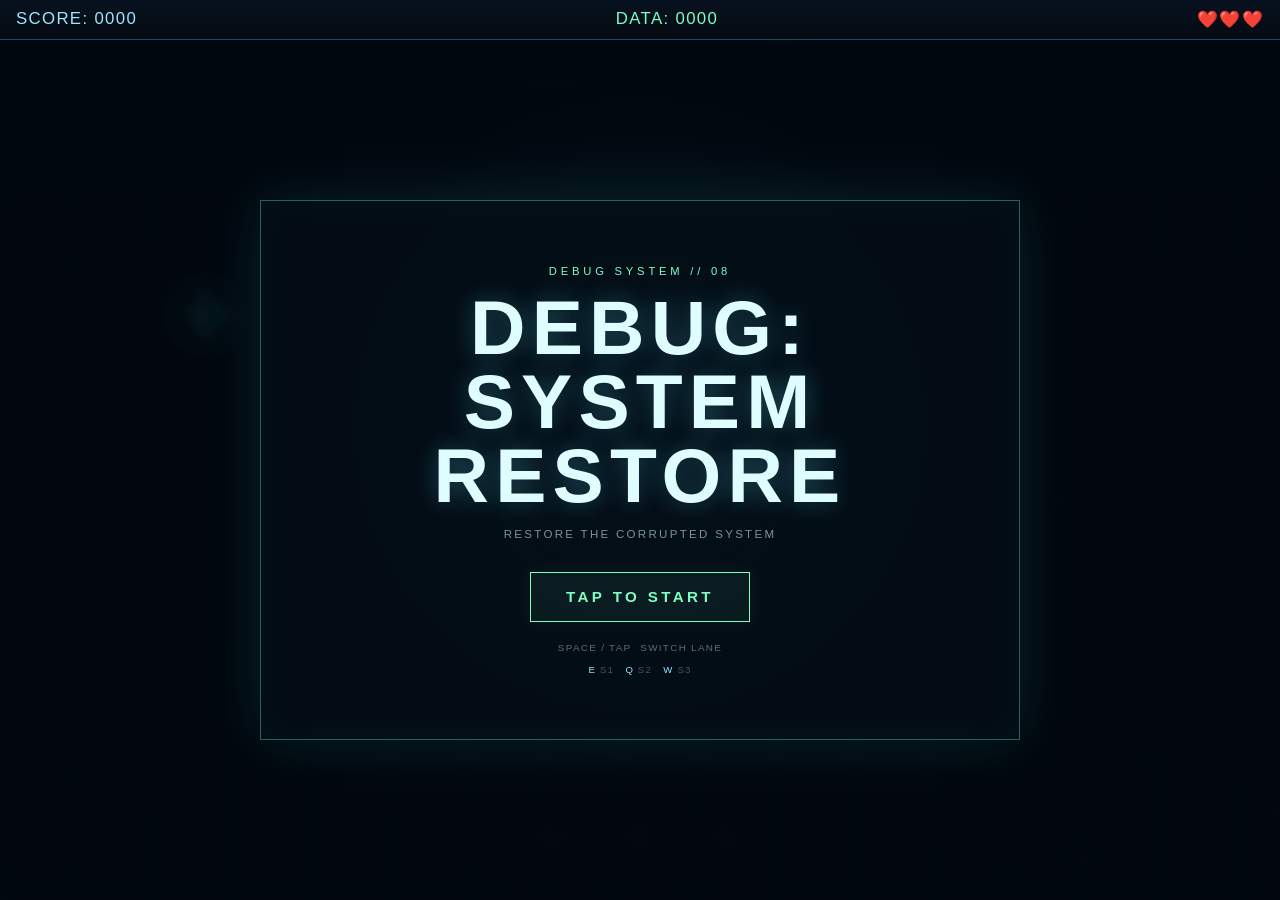
<file: index.html>
<!DOCTYPE html>
<html lang="zh-Hant">
<head>
    <meta charset="UTF-8">
    <meta
        name="viewport"
        content="width=device-width, initial-scale=1.0, maximum-scale=1.0, user-scalable=no"
    >
    <meta name="apple-mobile-web-app-capable" content="yes">

    <title>DEBUG: SYSTEM RESTORE</title>

    <link rel="stylesheet" href="css/style.css">
</head>

<body>

<div id="app">

    <header class="hud" aria-live="polite">

        <div class="hud-item hud-score">
            SCORE: <span id="score">0000</span>
        </div>

        <div class="hud-item hud-data">
            DATA: <span id="data-count">0000</span>
        </div>

        <div
            class="hud-item hud-hp"
            id="hp"
            aria-label="HP"
        >
            ❤️❤️❤️
        </div>

    </header>


    <main id="playfield">

        <canvas
            id="game"
            aria-label="DEBUG SYSTEM RESTORE game area"
        ></canvas>


        <!-- 技能按鈕 -->
        <div id="skill-hud" aria-label="Skills">

            <button
                class="skill-button"
                id="skill-s1"
                type="button"
            >
                <span class="skill-name">S1</span>
                <span class="skill-key">E</span>
                <span class="skill-status">READY</span>
            </button>


            <button
                class="skill-button"
                id="skill-s2"
                type="button"
            >
                <span class="skill-name">S2</span>
                <span class="skill-key">Q</span>
                <span class="skill-status">READY</span>
            </button>


            <button
                class="skill-button"
                id="skill-s3"
                type="button"
            >
                <span class="skill-name">S3</span>
                <span class="skill-key">W</span>
                <span class="skill-status">LOCKED</span>
            </button>

        </div>


        <div id="start-screen" class="overlay start-screen" role="dialog" aria-modal="true">
            <div class="start-panel">
                <p class="start-kicker">DEBUG SYSTEM // 08</p>
                <h1>DEBUG:<br>SYSTEM RESTORE</h1>
                <p class="start-subtitle">RESTORE THE CORRUPTED SYSTEM</p>
                <button id="start-btn" type="button" class="start-btn">TAP TO START</button>
                <div class="start-controls">
                    <span>SPACE / TAP</span><span>SWITCH LANE</span>
                </div>
                <div class="start-skills"><span>E</span> S1&nbsp;&nbsp; <span>Q</span> S2&nbsp;&nbsp; <span>W</span> S3</div>
            </div>
        </div>

        <div id="boss-hud" class="boss-hud hidden" aria-live="polite">
            <div class="boss-title">SYSTEM CORRUPTION // BOSS</div>
            <div class="boss-bar"><div id="boss-hp-fill" class="boss-hp-fill"></div></div>
            <div id="boss-hp-text" class="boss-hp-text">BOSS 24 / 24</div>
        </div>

        <div id="boss-warning" class="boss-warning hidden">
            <div class="boss-warning-kicker">WARNING</div>
            <div class="boss-warning-title">BOSS DETECTED</div>
            <div class="boss-warning-sub">INCOMING FIRE // SYSTEM OVERRIDE</div>
        </div>

        <div id="victory" class="overlay hidden" role="dialog" aria-modal="true">
            <div class="overlay-panel victory-panel">
                <p class="overlay-kicker">SYSTEM RESTORED</p>
                <h1>MISSION COMPLETE</h1>
                <p class="overlay-stat">SCORE <span id="victory-score">0000</span></p>
                <p class="overlay-stat">DATA <span id="victory-data">0000</span></p>
                <p class="overlay-hint">THE CORRUPTION HAS BEEN CLEARED</p>
                <button id="victory-restart-btn" type="button">PLAY AGAIN</button>
                <p class="overlay-hint">TAP / SPACE TO REBOOT</p>
            </div>
        </div>

        <!-- Game Over -->
        <div
            id="game-over"
            class="overlay hidden"
            role="dialog"
            aria-modal="true"
        >

            <div class="overlay-panel">

                <p class="overlay-kicker">
                    CORRUPTION CRITICAL
                </p>

                <h1>SYSTEM FAILURE</h1>

                <p class="overlay-stat">
                    SCORE
                    <span id="final-score">0000</span>
                </p>

                <p class="overlay-stat">
                    DATA
                    <span id="final-data">0000</span>
                </p>

                <button
                    id="restart-btn"
                    type="button"
                >
                    RESTART
                </button>

                <p class="overlay-hint">
                    TAP / SPACE TO REBOOT
                </p>

            </div>

        </div>

    </main>

</div>


<script src="js/audio.js"></script>
<script src="js/config.js"></script>
<script src="js/difficulty.js"></script>
<script src="js/state.js"></script>
<script src="js/player.js"></script>
<script src="js/obstacles.js"></script>
<script src="js/collectibles.js"></script>
<script src="js/patterns.js"></script>
<script src="js/collision.js"></script>
<script src="js/boss.js"></script>
<script src="js/render.js"></script>
<script src="js/input.js"></script>
<script src="js/game.js"></script>
<script src="js/main.js"></script>

</body>
</html>
</file>
<file: css/style.css>
*,
*::before,
*::after {
    box-sizing: border-box;
    margin: 0;
    padding: 0;
}

html,
body {
    width: 100%;
    height: 100%;
    min-height: 100%;

    overflow: hidden;

    background: #05080f;
    color: #c8f7ff;

    font-family:
        "Segoe UI",
        "Noto Sans TC",
        sans-serif;

    touch-action: none;
    user-select: none;
    -webkit-user-select: none;
}

#app {
    display: flex;
    flex-direction: column;

    width: 100%;
    height: 100%;

    min-height: 100vh;
    min-height: 100dvh;
}


.hud {
    display: flex;
    align-items: center;
    justify-content: space-between;

    gap: 0.5rem;

    padding: 0.55rem 1rem;

    background:
        linear-gradient(
            180deg,
            rgba(8, 18, 32, 0.96),
            rgba(5, 10, 18, 0.88)
        );

    border-bottom:
        1px solid
        rgba(80, 220, 255, 0.28);

    font-variant-numeric: tabular-nums;

    letter-spacing: 0.08em;

    font-size:
        clamp(
            0.85rem,
            2.6vw,
            1.05rem
        );

    flex-shrink: 0;

    z-index: 2;
}

.hud-item {
    white-space: nowrap;
}

.hud-score {
    color: #9be8ff;
}

.hud-data {
    color: #7dffc3;
}

.hud.inverted {
    border-bottom-color:
        rgba(199, 125, 255, 0.7);

    box-shadow:
        0 0 18px
        rgba(170, 80, 255, 0.35);
}

.hud.inverted .hud-score,
.hud.inverted .hud-data {
    color: #e2b6ff;
}


/* =========================
   PLAYFIELD
   ========================= */

#playfield {
    position: relative;

    flex: 1 1 0;

    height: 0;
    min-height: 0;

    width: 100%;

    background: #05080f;
}

#game {
    position: absolute;

    inset: 0;

    display: block;

    width: 100%;
    height: 100%;

    cursor: pointer;

    touch-action: none;
}


/* =========================
   SKILL HUD
   ========================= */

#skill-hud {
    position: absolute;

    left: 50%;

    bottom:
        clamp(
            0.65rem,
            3vw,
            1rem
        );

    transform: translateX(-50%);

    display: flex;

    gap: 0.65rem;

    z-index: 4;

    pointer-events: auto;
}

.skill-button {
    position: relative;

    width: 76px;
    min-height: 68px;

    border:
        1px solid
        rgba(125, 255, 195, 0.65);

    background:
        rgba(5, 15, 25, 0.88);

    color: #c8f7ff;

    display: flex;

    flex-direction: column;

    align-items: center;
    justify-content: center;

    gap: 0.1rem;

    cursor: pointer;

    font-family: inherit;

    -webkit-tap-highlight-color: transparent;

    transition:
        transform 0.08s ease,
        background 0.12s ease,
        opacity 0.2s ease,
        box-shadow 0.15s ease;
}

.skill-button:active {
    transform: scale(0.92);

    background:
        rgba(125, 255, 195, 0.18);

    box-shadow:
        0 0 18px
        rgba(125, 255, 195, 0.2);
}

.skill-name {
    font-size: 0.95rem;

    font-weight: 700;

    letter-spacing: 0.12em;
}

.skill-key {
    font-size: 0.68rem;

    color:
        rgba(200, 247, 255, 0.55);

    letter-spacing: 0.12em;
}

.skill-status {
    margin-top: 0.15rem;

    font-size: 0.62rem;

    color: #7dffc3;

    letter-spacing: 0.08em;

    font-variant-numeric: tabular-nums;
}


/* Skill cooldown */

.skill-button.cooldown {
    opacity: 0.48;

    border-color:
        rgba(200, 247, 255, 0.25);
}

.skill-button.cooldown .skill-status {
    color: #9be8ff;
}


/* DATA 不足 */

.skill-button.not-enough-data {
    border-color:
        rgba(255, 180, 100, 0.55);
}

.skill-button.not-enough-data .skill-status {
    color: #ffbd72;
}


/* S3 尚未解鎖 */

.skill-button.skill-locked {
    opacity: 0.32;

    border-color:
        rgba(200, 247, 255, 0.18);
}

.skill-button.skill-locked .skill-status {
    color:
        rgba(200, 247, 255, 0.45);
}


/* 電腦 */

@media (min-width: 768px) {

    #skill-hud {
        opacity: 0.45;
    }

    .skill-button:hover {
        opacity: 1;

        border-color: #7dffc3;

        box-shadow:
            0 0 18px
            rgba(125, 255, 195, 0.16);
    }
}


/* 平板 / 手機 */

@media (max-width: 767px) {

    #skill-hud {
        right: 0.8rem;

        gap: 0.55rem;
    }

    .skill-button {
        width: 4.1rem;
        height: 4.1rem;
    }
}


/* 小螢幕 */

@media (max-width: 520px) {

    .hud {
        padding:
            0.45rem
            0.7rem;

        letter-spacing: 0.04em;
    }

    #skill-hud {
        gap: 0.4rem;
    }

    .skill-button {
        width: 68px;
        min-height: 62px;
    }
}


/* 橫向平板 */

@media (orientation: landscape)
and (max-height: 500px) {

    #skill-hud {
        bottom: 0.45rem;
    }

    .skill-button {
        width: 64px;
        min-height: 54px;
    }
}


/* =========================
   GAME OVER
   ========================= */

.overlay {
    position: absolute;

    inset: 0;

    display: flex;

    align-items: center;
    justify-content: center;

    background:
        rgba(3, 6, 12, 0.72);

    backdrop-filter: blur(4px);

    z-index: 5;
}

.overlay.hidden {
    display: none;
}

.overlay-panel {
    text-align: center;

    padding:
        1.6rem
        1.8rem;

    border:
        1px solid
        rgba(255, 90, 90, 0.45);

    background:
        rgba(12, 8, 16, 0.92);

    box-shadow:
        0 0 32px
        rgba(255, 60, 80, 0.18);

    max-width: 92vw;
}

.overlay-kicker {
    color: #ff7a86;

    letter-spacing: 0.28em;

    font-size: 0.72rem;

    margin-bottom: 0.45rem;
}

.overlay-panel h1 {
    font-size:
        clamp(
            1.4rem,
            5vw,
            2.1rem
        );

    letter-spacing: 0.12em;

    color: #ffe8ea;

    margin-bottom: 1rem;
}

.overlay-stat {
    color: #9be8ff;

    letter-spacing: 0.16em;

    margin: 0.2rem 0;
}

#restart-btn {
    margin-top: 1.15rem;

    padding:
        0.7rem
        1.6rem;

    border:
        1px solid
        #7dffc3;

    background: transparent;

    color: #7dffc3;

    letter-spacing: 0.22em;

    font-size: 0.9rem;

    cursor: pointer;
}

#restart-btn:active {
    background:
        rgba(125, 255, 195, 0.14);
}

.overlay-hint {
    margin-top: 0.75rem;

    color:
        rgba(200, 247, 255, 0.55);

    font-size: 0.72rem;

    letter-spacing: 0.14em;
}
/* =========================
   Boss Battle HUD / Warning
   ========================= */
.boss-hud {
    position: absolute;
    top: 0.8rem;
    left: 50%;
    transform: translateX(-50%);
    width: min(72vw, 520px);
    z-index: 5;
    text-align: center;
    pointer-events: none;
}

.boss-hud.hidden,
.boss-warning.hidden {
    display: none;
}

.boss-title {
    color: #ff8b97;
    font-size: 0.72rem;
    letter-spacing: 0.2em;
    margin-bottom: 0.35rem;
}

.boss-bar {
    width: 100%;
    height: 10px;
    border: 1px solid rgba(255, 139, 151, 0.7);
    background: rgba(20, 5, 12, 0.86);
    box-shadow: 0 0 18px rgba(255, 70, 90, 0.14);
}

.boss-hp-fill {
    width: 100%;
    height: 100%;
    background: linear-gradient(90deg, #ff3f62, #ff8b97);
    transform-origin: left center;
    transition: transform 0.12s linear;
}

.boss-hp-text {
    margin-top: 0.28rem;
    color: rgba(255, 232, 234, 0.8);
    font-size: 0.64rem;
    letter-spacing: 0.14em;
}

.boss-warning {
    position: absolute;
    inset: 0;
    z-index: 6;
    display: flex;
    flex-direction: column;
    align-items: center;
    justify-content: center;
    background: rgba(40, 4, 12, 0.24);
    pointer-events: none;
    text-align: center;
}

.boss-warning-kicker {
    color: #ff6b78;
    font-size: 0.8rem;
    letter-spacing: 0.38em;
    animation: bossWarningPulse 0.45s infinite alternate;
}

.boss-warning-title {
    margin-top: 0.35rem;
    color: #ffe8ea;
    font-size: clamp(2rem, 8vw, 4rem);
    font-weight: 800;
    letter-spacing: 0.12em;
    text-shadow: 0 0 22px rgba(255, 70, 90, 0.45);
}

.boss-warning-sub {
    margin-top: 0.55rem;
    color: rgba(255, 180, 190, 0.7);
    font-size: 0.7rem;
    letter-spacing: 0.18em;
}

@keyframes bossWarningPulse {
    from { opacity: 0.45; }
    to { opacity: 1; }
}


/* =========================
   START / VICTORY SCREENS
   ========================= */
.start-screen {
    z-index: 10;
    background:
        radial-gradient(circle at 50% 45%, rgba(20, 100, 130, 0.16), transparent 42%),
        rgba(2, 7, 13, 0.94);
}

.start-panel {
    width: min(760px, 90vw);
    padding: clamp(2rem, 6vw, 4rem) 1.5rem;
    text-align: center;
    border: 1px solid rgba(125, 255, 195, 0.35);
    background: rgba(4, 14, 23, 0.82);
    box-shadow: 0 0 55px rgba(70, 220, 255, 0.12), inset 0 0 35px rgba(70, 220, 255, 0.035);
}

.start-kicker {
    color: #7dffc3;
    font-size: 0.7rem;
    letter-spacing: 0.34em;
    margin-bottom: 0.9rem;
}

.start-panel h1 {
    color: #dffcff;
    font-size: clamp(2.1rem, 8vw, 4.8rem);
    line-height: 0.96;
    letter-spacing: 0.08em;
    text-shadow: 0 0 25px rgba(92, 225, 255, 0.3);
}

.start-subtitle {
    margin-top: 1rem;
    color: rgba(200, 247, 255, 0.58);
    font-size: 0.72rem;
    letter-spacing: 0.2em;
}

.start-btn {
    margin-top: 2rem;
    padding: 0.95rem 2.2rem;
    min-width: 190px;
    border: 1px solid #7dffc3;
    background: rgba(125, 255, 195, 0.06);
    color: #7dffc3;
    font: inherit;
    font-size: 0.95rem;
    font-weight: 700;
    letter-spacing: 0.22em;
    cursor: pointer;
    box-shadow: 0 0 18px rgba(125, 255, 195, 0.08);
    animation: startButtonPulse 1.2s ease-in-out infinite alternate;
}

.start-btn:active {
    transform: scale(0.96);
    background: rgba(125, 255, 195, 0.16);
}

.start-controls {
    display: flex;
    justify-content: center;
    gap: 0.55rem;
    margin-top: 1.25rem;
    color: rgba(200, 247, 255, 0.42);
    font-size: 0.62rem;
    letter-spacing: 0.13em;
}

.start-skills {
    margin-top: 0.7rem;
    color: rgba(200, 247, 255, 0.32);
    font-size: 0.6rem;
    letter-spacing: 0.12em;
}

.start-skills span {
    color: #9be8ff;
}

#victory-restart-btn {
    margin-top: 1.25rem;
    padding: 0.7rem 1.7rem;
    border: 1px solid #7dffc3;
    background: transparent;
    color: #7dffc3;
    font: inherit;
    letter-spacing: 0.18em;
    cursor: pointer;
}

#victory-restart-btn:active {
    background: rgba(125, 255, 195, 0.14);
}

.victory-panel {
    border-color: rgba(125, 255, 195, 0.48);
    background: rgba(4, 15, 18, 0.94);
    box-shadow: 0 0 42px rgba(125, 255, 195, 0.14);
}

.victory-panel .overlay-kicker {
    color: #7dffc3;
}

.victory-panel h1 {
    color: #e5fff4;
    text-shadow: 0 0 20px rgba(125, 255, 195, 0.2);
}

@keyframes startButtonPulse {
    from { opacity: 0.7; box-shadow: 0 0 12px rgba(125, 255, 195, 0.05); }
    to { opacity: 1; box-shadow: 0 0 24px rgba(125, 255, 195, 0.16); }
}


/* Mobile / tablet touch polish */
button, canvas, #playfield {
    -webkit-tap-highlight-color: transparent;
    -webkit-touch-callout: none;
}

button {
    touch-action: manipulation;
}

.boss-warning {
    animation: bossWarningScan 0.9s ease-in-out infinite alternate;
}

@keyframes bossWarningScan {
    from { filter: brightness(0.92); }
    to { filter: brightness(1.12); }
}
</file>
